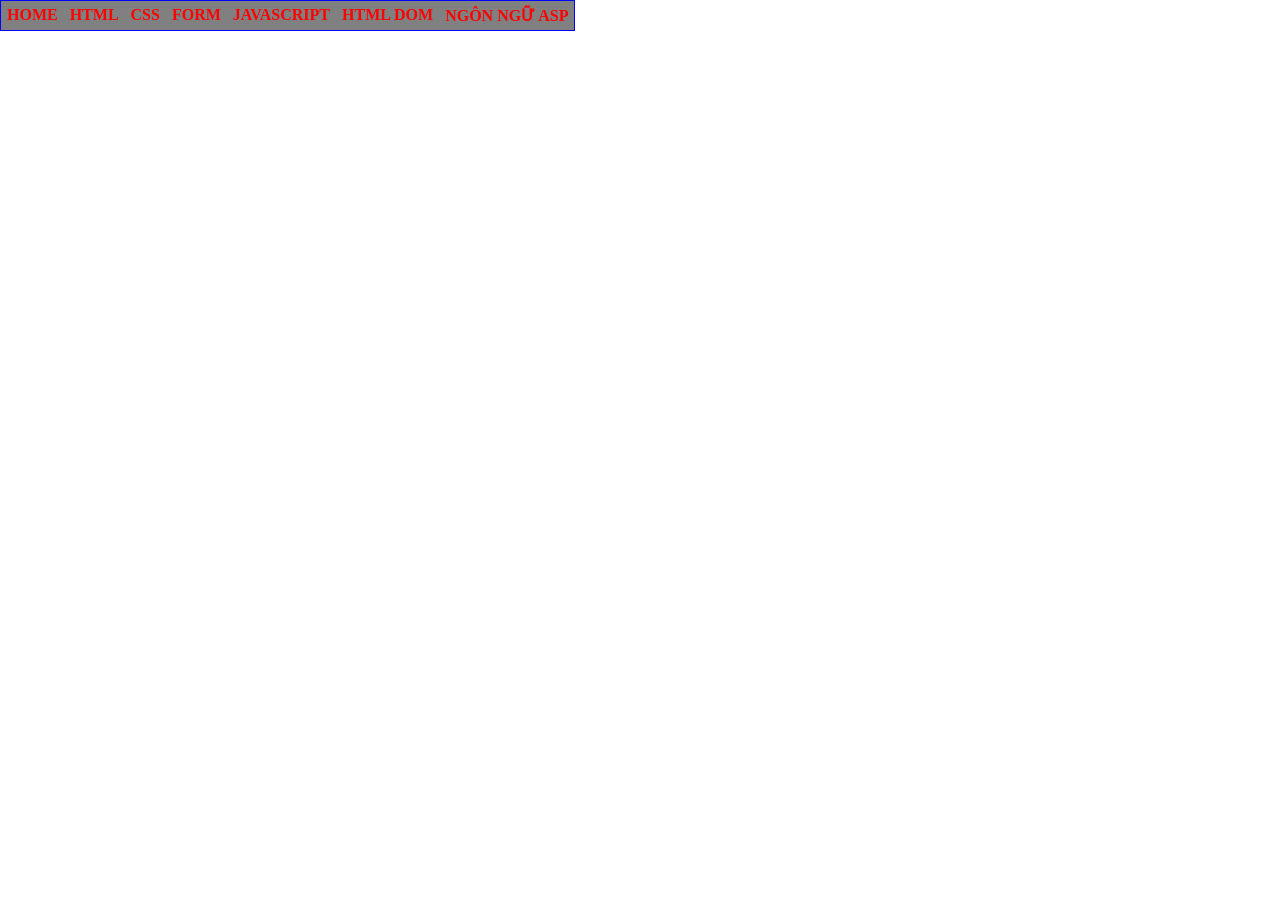
<file: index.html>
<html>
    <head>
        <title> Nguyễn Thị Thùy Trâm - K244060749</title>
        <style>
            @import url(main.css);
    </style>
    </head>
    <body>
        <div id="container">  
            <ul>
                <li><a href="#">HOME</a></li>
                <li><a href="#">HTML</a></li> 
                <li>
                    <a href="#">CSS</a>
                    <ul>
                        <li><a href="html/home.html">Bài tập 42</a></li>
                        <li><a href="#">GIAO DIỆN VỚI CSS</a></li>
                        <li><a href="#">CSS NÂNG CAO</a></li>
                        <li><a href="learnform/ClientGet.html">learnform</a></li>
                    </ul>
                </li>
                <li> 
                    <a href="#">FORM</a>
                    <ul>
                        <li><a href="ex48/Register.html">Bài tập 48</a></li>
                        <li><a href="ex49/OnlineClassifield.html">Bài tập 49</a></li>
                        <li><a href= "ex50/report.html"> Bài tập 50 </a><li>
                    </ul>
                </li>
                <li>
                    <a href="#">JAVASCRIPT</a>
                    <ul>
                        <li><a href="#">LESSON 01</a></li>
                        <li><a href="#">LESSON 02</a></li>
                        <li><a href="#">LESSON 03</a></li>
                    </ul>
                </li>
                <li><a href="#">HTML DOM</a></li>
                <li><a href="#">NGÔN NGỮ ASP</a></li>
            </ul>
        </div>
    </body>
</html>
</file>
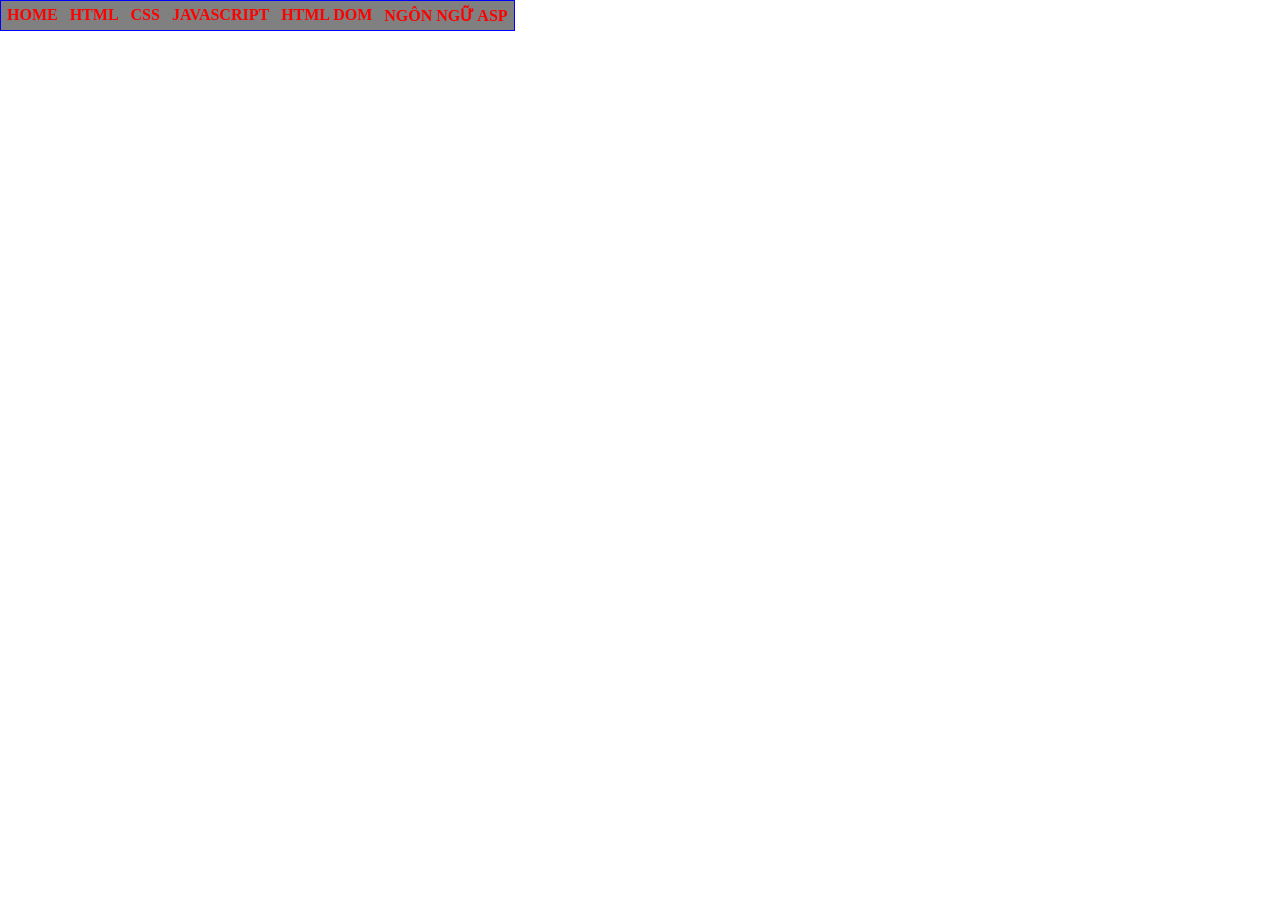
<file: home.html>
<html>
    <head>
        <title> Nguyễn Thị Thùy Trâm - K244060749</title>
        <style>
            @import url(main.css);
    </style>
    </head>
    <body>
        <div id="container">  
            <ul>
                <li><a href="#">HOME</a></li>
                <li><a href="#">HTML</a></li> 
                <li>
                    <a href="#">CSS</a>
                    <ul>
                        <li><a href="html/home.html">Bài tập 42</a></li>
                        <li><a href="#">GIAO DIỆN VỚI CSS</a></li>
                        <li><a href="#">CSS NÂNG CAO</a></li>
                    </ul>
                </li>
                <li>
                    <a href="#">JAVASCRIPT</a>
                    <ul>
                        <li><a href="#">LESSON 01</a></li>
                        <li><a href="#">LESSON 02</a></li>
                        <li><a href="#">LESSON 03</a></li>
                    </ul>
                </li>
                <li><a href="#">HTML DOM</a></li>
                <li><a href="#">NGÔN NGỮ ASP</a></li>
            </ul>
        </div>
    </body>
</html>
</file>
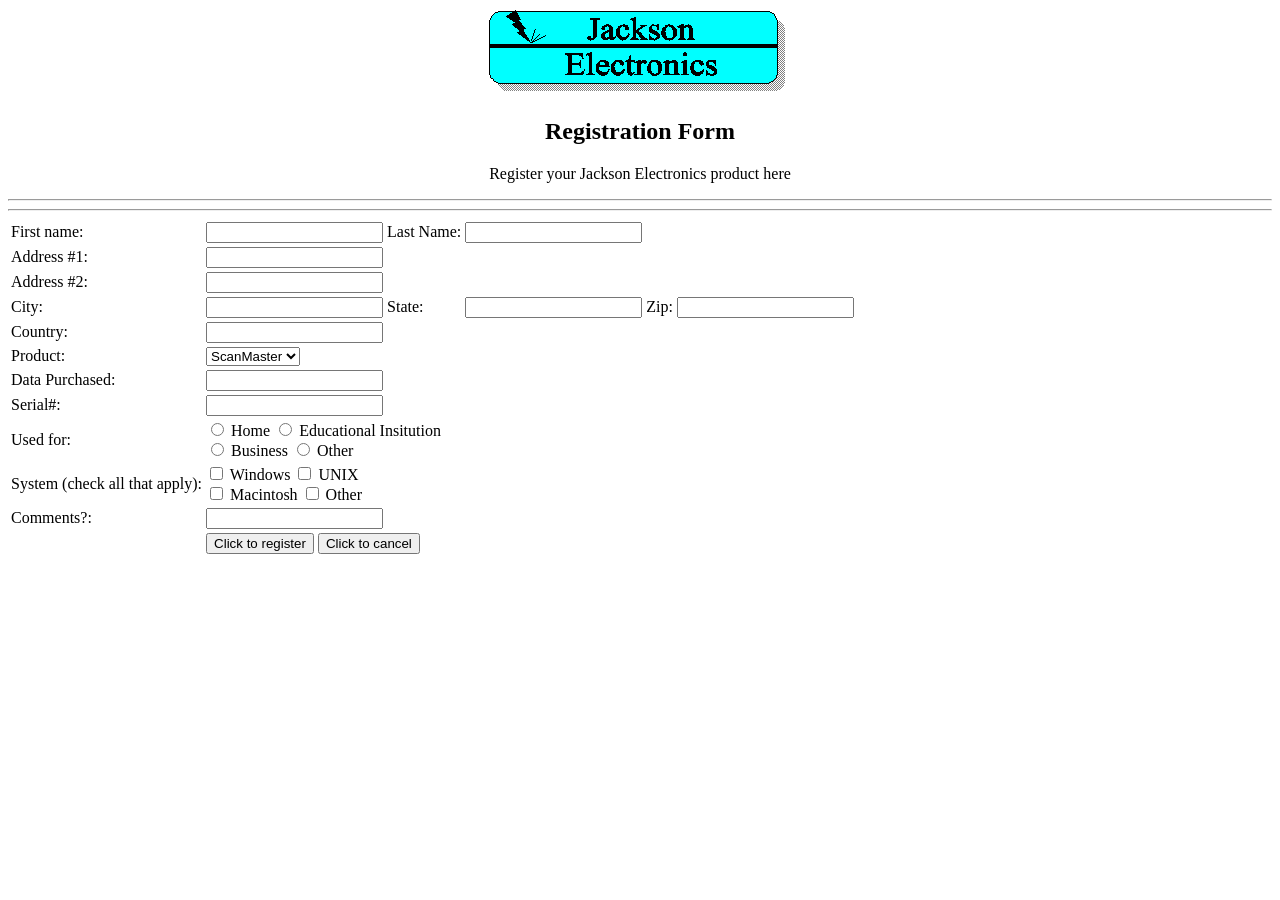
<file: ex48/Register.html>
<html>
    <head>
        <meta charset="utf-8">
        <title>Nguyễn Thị Thùy Trâm - K244060749</title>
        <script>
            function register()
            {
                const firstName = document.getElementById("first_name").value;
                const lastName = document.getElementById("last_name").value;
                const product = document.getElementById("product").value;
                let message = "Đăng ký thành công!\n";
                message += "Họ tên: " + firstName + " " + lastName + "\n";
                message += "Sản phẩm: " + product + "\n";
                alert(message)
            }
        </script>
    </head>
    <body>
        <p align="center">
            <img src="images/Jackson.gif">
        </p>
        <h2 align="center">Registration Form</h2>
        <p align="center">
            Register your Jackson Electronics product here
        </p>
        <form name="registration">
            <table>
                <tr>
                    <td>First name:</td>
                    <td>
                        <input type="text" name="first_name" id="first_name"/>
                    </td>
                    <td>Last Name:</td>
                    <td colspan="3">
                        <input type="text" name="last_name" id="last_name"/>
                    </td>
                </tr>
                <tr>
                    <td>Address #1:</td>
                    <td colspan="4">
                        <input type="text" name="address1" id="address1"/>
                    </td>
                </tr>
                <tr>
                    <td>Address #2:</td>
                    <td colspan="4">
                        <input type="text" name="address2" id="address2"/>
                    </td>
                </tr>
                <tr>
                    <td>City:</td>
                    <td>
                        <input type="text" name="city" id="city"/>
                    </td>
                    <td>State:</td>
                    <td>
                        <input type="text" name="state" id="state"/>
                    </td>
                    <td>Zip:</td>
                    <td>
                        <input type="text" name="zip" id="zip"/>
                    </td>
                </tr>
                <tr>
                    <td>Country:</td>
                    <td>
                        <input type="text" name="country" id="country">
                    </td>
                </tr>
                <hr/>
                <tr>
                    <td>Product:</td>
                    <td>
                        <select name="product" id="product">
                            <option>ScanMaster</option>
                            <option>Master</option>
                            <option>Tea</option>
                        </select>
                    </td>
                </tr>
                <tr>
                    <td>Data Purchased:</td>
                    <td>
                       <input type="text" name="data_purchased" id="data_purchased"/> 
                    </td>
                </tr>
                <tr>
                    <td>Serial#:</td>
                    <td>
                        <input type="text" name="serial" id="serial"/>
                    </td>
                </tr>
                <tr>
                    <td>Used for:</td>
                    <td colspan="5">
                        <input type="radio" name="used_for" id="used_for1"/>
                        <label for="used_for1">Home</label> 
                        <input type="radio" name="used_for" id="used_for2"/>
                        <label for="used_for2">Educational Insitution</label> 
                        <br/>
                        <input type="radio" name="used_for" id="used_for3"/>
                        <label for="used_for3">Business</label> 
                        <input type="radio" name="used_for" id="used_for4"/>
                        <label for="used_for4">Other</label> 
                    </td>
                </tr>
                <tr>
                    <td>System (check all that apply):</td>
                    <td colspan="5">
                        <input type="checkbox" name="system" id="system1"/>
                        <label for="system1">Windows</label>
                        <input type="checkbox" name="system" id="system2"/>
                        <label for="system2">UNIX</label>
                        <br/>
                        <input type="checkbox" name="system" id="system3"/>
                        <label for="system3">Macintosh</label>
                        <input type="checkbox" name="system" id="system4"/>
                        <label for="system4">Other</label>
                    </td>
                </tr>
                <hr/>
                <tr>
                    <td>Comments?:</td>
                    <td colspan="5">
                        <input type="text" name="comments" id="comments"/>
                    </td>
                </tr>
                <tr>
                    <td>&nbsp;</td>
                    <td colspan="5">
                        <button type="button" onclick="register()">
                            Click to register
                        </button>
                        <button type="reset">
                            Click to cancel
                        </button>
                    </td>
                </tr>
            </table>
        </form>
    </body>
</html>
</file>
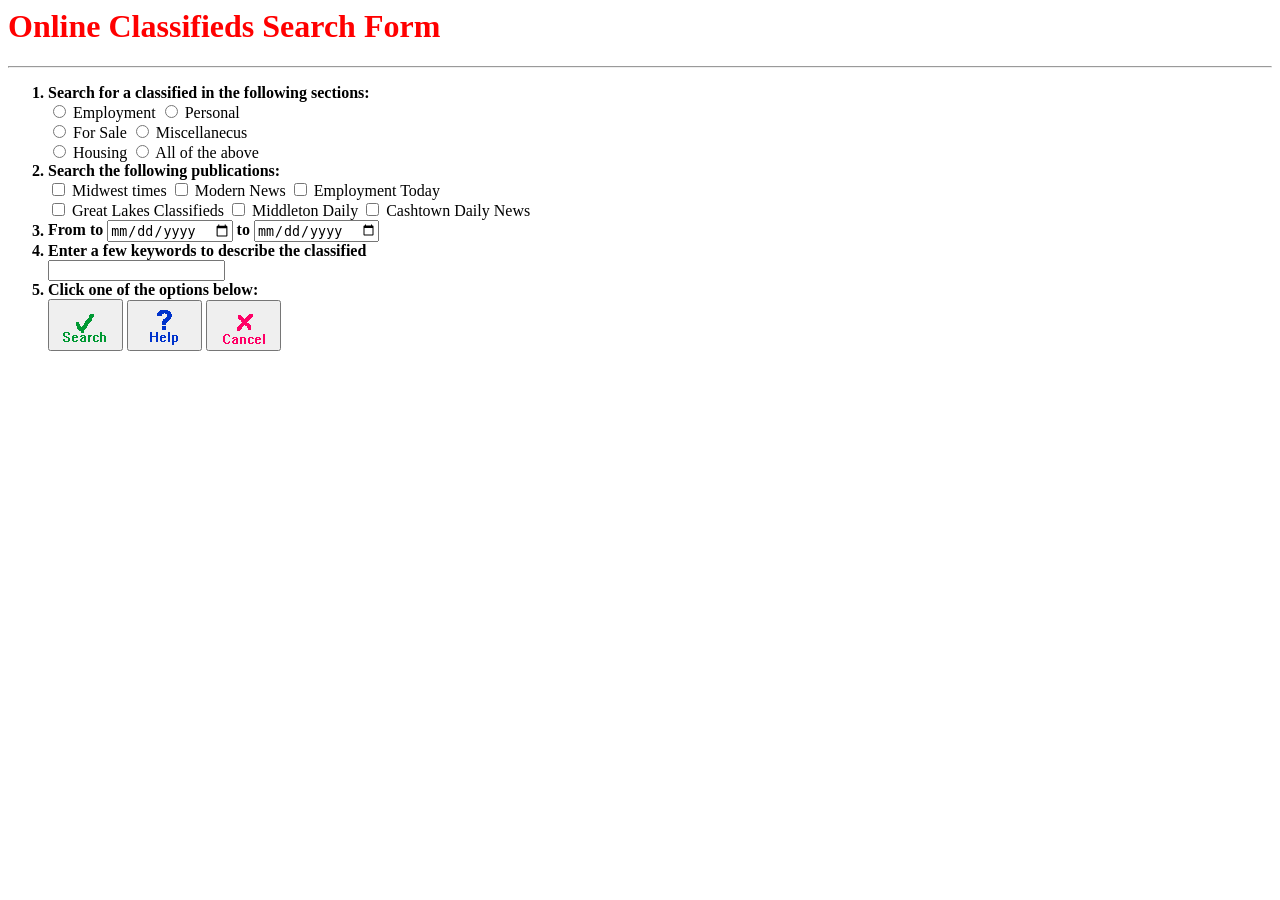
<file: ex49/OnlineClassifield.html>
<html>
    <head>
        <meta charset="utf-8">
        <title>Nguyễn Thị Thùy Trâm - K244060749</title>
    </head>
    <style>
        li{
            font-weight: bold;
        }
    </style>
    <script>
        function search()
        {
            const keyword = document.getElementById("keyword").value;
            if (keyword.trim() === "") {
                alert("Please enter a keyword to search.");
            } else {
                alert("Searching for: '" + keyword + "'... \n");
            }

        }
        function help()
        {
            window.open("https:/uel.edu.vn", "_blank")
        }
    </script>
    <body>
        <h1 style="color: red;">Online Classifieds Search Form</h1>
        <hr/>
        <form name="classification">
            <ol type="1">
                <li>Search for a classified in the following sections:</li>
                <input type="radio" name="classify" id="classify1"/>
                <label for="classify1">
                    Employment
                </label>
                <input type="radio" name="classify" id="classify2"/>
                <label for="classify2">
                    Personal
                </label>
                <br/>
                <input type="radio" name="classify" id="classify3"/>
                <label for="classify3">
                    For Sale
                </label>
                <input type="radio" name="classify" id="classify4"/>
                <label for="classify4">
                    Miscellanecus
                </label>
                <br/>
                <input type="radio" name="classify" id="classify5"/>
                <label for="classify5">
                    Housing
                </label>
                <input type="radio" name="classify" id="classify6"/>
                <label for="classify6">
                    All of the above
                </label>
                <li>Search the following publications:</li>
                <input type="checkbox" name="publication" id="publication1"/>
                <label for="publication1">
                    Midwest times
                </label>
                <input type="checkbox" name="publication" id="publication2"/>
                <label for="publication2">
                    Modern News
                </label>
                <input type="checkbox" name="publication" id="publication3"/>
                <label for="publication3">
                    Employment Today
                </label>
                <br/>
                <input type="checkbox" name="publication" id="publication4"/>
                <label for="publication4">
                    Great Lakes Classifieds
                </label>
                <input type="checkbox" name="publication" id="publication5"/>
                <label for="publication5">
                    Middleton Daily
                </label>
                <input type="checkbox" name="publication" id="publication6"/>
                <label for="publication6">
                    Cashtown Daily News
                </label>
                <li>From to
                    <input type="date" name="date" id="date1"/>
                    to
                    <input type="date" name="date" id="date2"/>
                </li>
                <li>Enter a few keywords to describe the classified</li>
                <input type="text" name="keyword" id="keyword"/>
                <li>Click one of the options below:</li>
                <button type="button" onclick="search()">
                    <img src="iamges/Search.gif">
                </button>
                <button type="button" onclick="help()">
                    <img src="iamges/Help.gif">
                </button>
                <button type="reset">
                    <img src="iamges/Cancel.gif">
                </button>
            </ol>
        </form>
    </body>
</html>
</file>
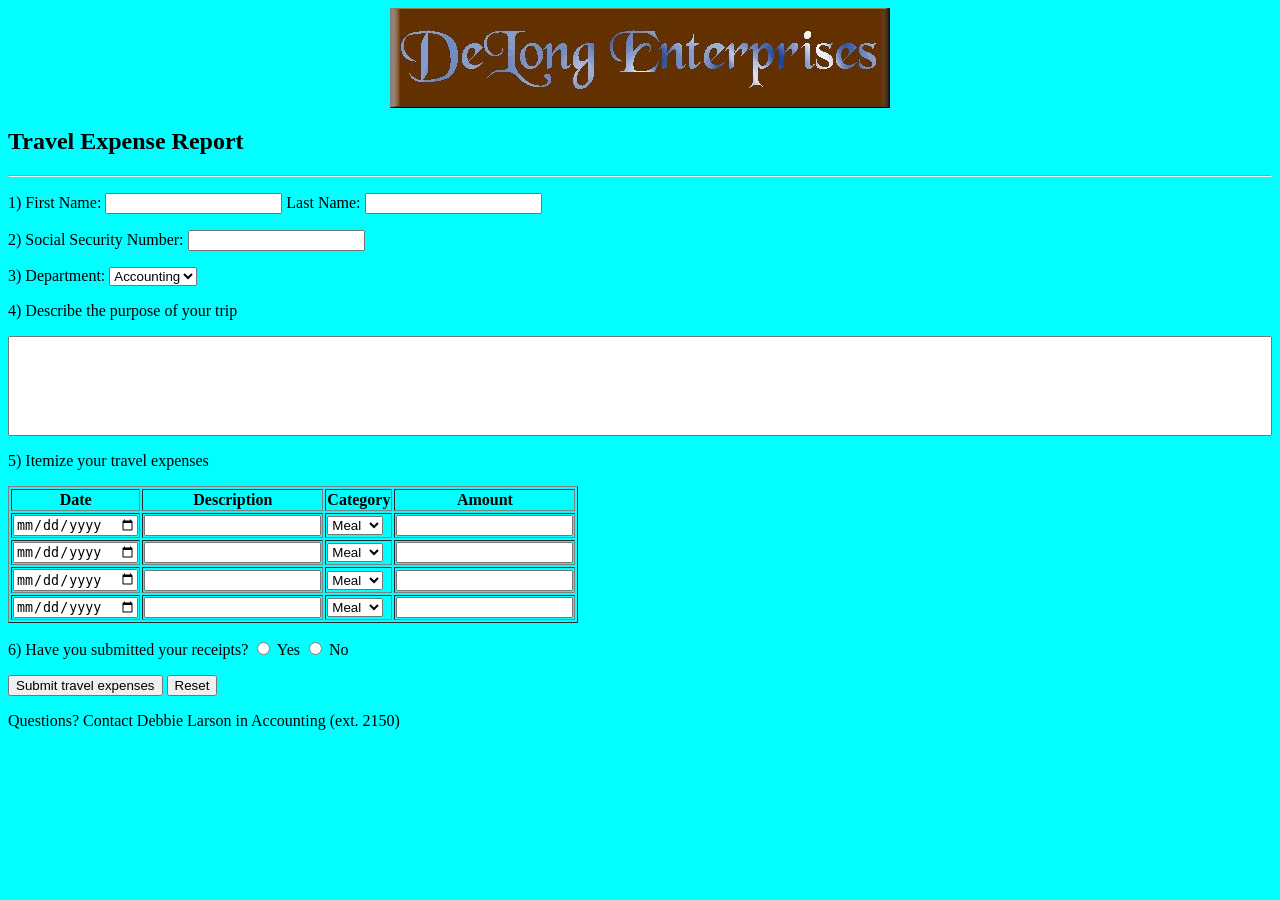
<file: ex50/report.html>
<html>
    <head>
        <meta charset="utf-8">
        <title>Nguyễn Thị Thùy Trâm - K244060749</title>
        <script>
            function submitReport()
            {
                const firstName = document.getElementById("first_name").value;
                const lastName = document.getElementById("last_name").value;
                let message = "Nộp bài thành công!\n";
                message += "Họ tên: " + firstName + " " + lastName + "\n";
                alert(message)
            }
        </script>
    </head>
    <body style="background-color: aqua;">
        <p align="center">
            <img src="images/DeLong.jpg"/>
        </p>
        <h2>Travel Expense Report</h2>
        <hr/>
        <form name="report">
            <p>
                1&rpar; First Name:
                <input type="text" name="first_name" id="first_name"/>
                Last Name:
                <input type="text" name="last_name" id="last_name"/>
            </p>
            <p>
                2&rpar; Social Security Number:
                <input type="text" name="number" id="number"/>
            </p>
            <p>
                3&rpar; Department:
                <select name="department">
                    <option>Accounting</option>
                    <option>Sales</option>
                    <option>Marketing</option>
                    <option>Legal</option>
                    <option>HR</option>
                    <option>Logistics</option>
                </select>
            </p>
            <p>
                4&rpar; Describe the purpose of your trip
            </p>
            <input type="text" name="purpose" id="purpose" style="width: 100%; height: 100px;"/>
            <p>
                5&rpar; Itemize your travel expenses
            </p>
            <table border="1">
                <tr>
                    <th>Date</th>
                    <th>Description</th>
                    <th>Category</th>
                    <th>Amount</th>
                </tr>
                <tr>
                    <td>
                        <input type="date" name="date" id="date1"/>
                    </td>
                    <td>
                        <input type="text" name="description" id="description1"/>
                    </td>
                    <td>
                        <select name="category" id="category1">
                            <option>Meal</option>
                            <option>Drink</option>
                            <option>Food</option>
                            <option>Thing</option>
                        </select>
                    </td>
                    <td>
                        <input type="text" name="amount" id="amount1"/>
                    </td>
                </tr>
                <tr>
                    <td>
                        <input type="date" name="date" id="date2"/>
                    </td>
                    <td>
                        <input type="text" name="description" id="description2"/>
                    </td>
                    <td>
                        <select name="category" id="category2">
                            <option>Meal</option>
                            <option>Drink</option>
                            <option>Food</option>
                            <option>Thing</option>
                        </select>
                    </td>
                    <td>
                        <input type="text" name="amount" id="amount2"/>
                    </td>
                </tr>
                <tr>
                    <td>
                        <input type="date" name="date" id="date3"/>
                    </td>
                    <td>
                        <input type="text" name="description" id="description3"/>
                    </td>
                    <td>
                        <select name="category" id="category3">
                            <option>Meal</option>
                            <option>Drink</option>
                            <option>Food</option>
                            <option>Thing</option>
                        </select>
                    </td>
                    <td>
                        <input type="text" name="amount" id="amount3"/>
                    </td>
                </tr>
                <tr>
                    <td>
                        <input type="date" name="date" id="date4"/>
                    </td>
                    <td>
                        <input type="text" name="description" id="description4"/>
                    </td>
                    <td>
                        <select name="category" id="category4">
                            <option>Meal</option>
                            <option>Drink</option>
                            <option>Food</option>
                            <option>Thing</option>
                        </select>
                    </td>
                    <td>
                        <input type="text" name="amount" id="amount4"/>
                    </td>
                </tr>
            </table>
            <p>
                6&rpar; Have you submitted your receipts?
                <input type="radio" name="submit" id="submit1"/>
                <label for="submit1">Yes</label>
                <input type="radio" name="submit" id="submit2"/>
                <label for="submit2">No</label>
            </p>
            <button type="button" onclick="submitReport()">
                Submit travel expenses
            </button>
            <button type="reset">
                Reset
            </button>
            <br/>
            <p>
                Questions? Contact Debbie Larson in Accounting (ext. 2150)
            </p>
        </form>
    </body>
</html>
</file>
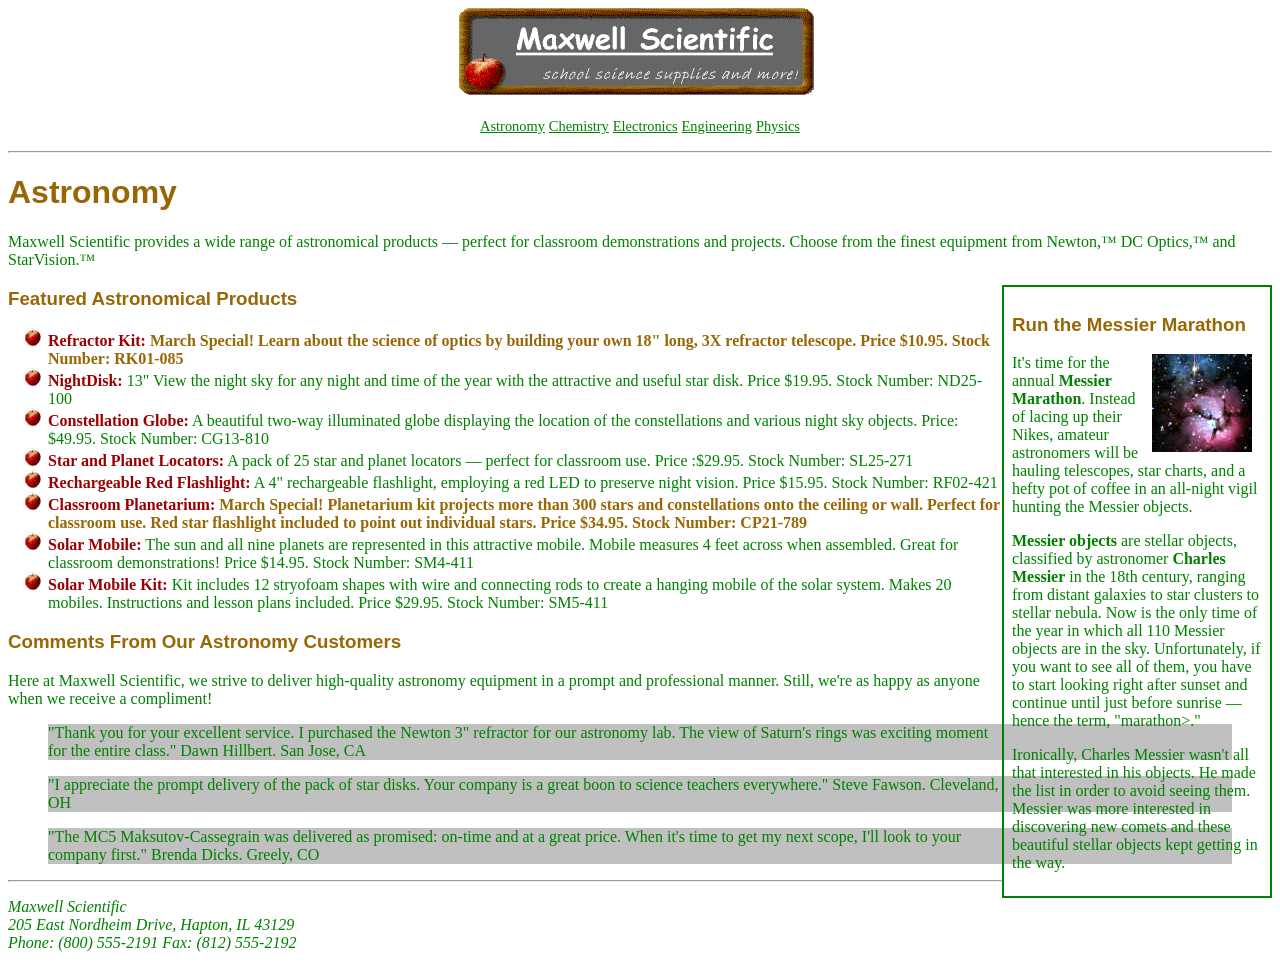
<file: html/home.html>
<html>
    <head>
        <meta charset="utf-8">
        <title>Nguyễn Thị Thùy Trâm - K244060749</title>
        <link rel="stylesheet" type="text/css" href="../css/mainstyle.css"/>
    </head>
    <body>
        <p align="center">
            <img src="../images/MWSLogo.gif"/>
        </p>
        <p align="center">
            <a href="#">Astronomy</a>
            <a href="#">Chemistry</a>
            <a href="#">Electronics</a>
            <a href="#">Engineering</a>
            <a href="#">Physics</a>
        </p>
        <hr/>
        <h1><special>Astronomy</special></h1>
        <p>
            Maxwell Scientific provides a wide range of astronomical products — perfect for classroom demonstrations and projects. Choose from the finest equipment from Newton,™ DC Optics,™ and StarVision.™
        </p>
        <div class="Article">
            <h3><special>Run the Messier Marathon</special></h3>
            <img src="../images/m20.jpg" alt="Image" style="float:right; margin-right: 10px;">
            <p>
                It's time for the annual <b>Messier Marathon</b>. Instead of lacing up their Nikes, amateur astronomers will be hauling telescopes, star charts, and a hefty pot of coffee in an all-night vigil hunting the Messier objects.
            </p>
            <p>
                <b>Messier objects</b> are stellar objects, classified by astronomer <b>Charles Messier</b> in the 18th century, ranging from distant galaxies to star clusters to stellar nebula. Now is the only time of the year in which all 110 Messier objects are in the sky. Unfortunately, if you want to see all of them, you have to start looking right after sunset and continue until just before sunrise — hence the term, "marathon>."
            </p>
            <p>
                Ironically, Charles Messier wasn't all that interested in his objects. He made the list in order to avoid seeing them. Messier was more interested in discovering new comets and these beautiful stellar objects kept getting in the way.
            </p>
        </div>
        <h3><special>Featured Astronomical Products</special></h3>
        <ul>
            <li>
                <b>Refractor Kit:</b> <special>March Special! Learn about the science of optics by building your own 18" long, 3X refractor telescope. Price $10.95. Stock Number: RK01-085</special>
            </li>
            <li>
                <b>NightDisk:</b> 13" View the night sky for any night and time of the year with the attractive and useful star disk. Price $19.95. Stock Number: ND25-100
            </li>
            <li>
                <b>Constellation Globe:</b> A beautiful two-way illuminated globe displaying the location of the constellations and various night sky objects. Price: $49.95. Stock Number: CG13-810
            </li>
            <li>
                <b>Star and Planet Locators:</b> A pack of 25 star and planet locators — perfect for classroom use. Price :$29.95. Stock Number: SL25-271
            </li>
            <li>
                <b>Rechargeable Red Flashlight:</b> A 4" rechargeable flashlight, employing a red LED to preserve night vision. Price $15.95. Stock Number: RF02-421
            </li>
            <li>
                <b>Classroom Planetarium:</b> <special>March Special! Planetarium kit projects more than 300 stars and constellations onto the ceiling or wall. Perfect for classroom use. Red star flashlight included to point out individual stars. Price $34.95. Stock Number: CP21-789</special>
            </li>
            <li>
                <b>Solar Mobile:</b> The sun and all nine planets are represented in this attractive mobile. Mobile measures 4 feet across when assembled. Great for classroom demonstrations! Price $14.95. Stock Number: SM4-411
            </li>
            <li>
                <b>Solar Mobile Kit:</b> Kit includes 12 stryofoam shapes with wire and connecting rods to create a hanging mobile of the solar system. Makes 20 mobiles. Instructions and lesson plans included. Price $29.95. Stock Number: SM5-411
            </li>
        </ul>
        <h3><special>Comments From Our Astronomy Customers</special></h3>
        <p>
            Here at Maxwell Scientific, we strive to deliver high-quality astronomy equipment in a prompt and professional manner. Still, we're as happy as anyone when we receive a compliment!
        </p>
        <blockquote>
            "Thank you for your excellent service. I purchased the Newton 3" refractor for our astronomy lab. The view of Saturn's rings was exciting moment for the entire class." Dawn Hillbert. San Jose, CA
        </blockquote>
        <blockquote>
            "I appreciate the prompt delivery of the pack of star disks. Your company is a great boon to science teachers everywhere." Steve Fawson. Cleveland, OH
        </blockquote>
        <blockquote>
            "The MC5 Maksutov-Cassegrain was delivered as promised: on-time and at a great price. When it's time to get my next scope, I'll look to your company first." Brenda Dicks. Greely, CO
        </blockquote>
        <hr/>
        <p style="font-style: italic;">
            Maxwell Scientific
            <br/>
            205 East Nordheim Drive, Hapton, IL 43129
            <br/>
            Phone: (800) 555-2191 Fax: (812) 555-2192
        </p>
    </body>
</html>
</file>
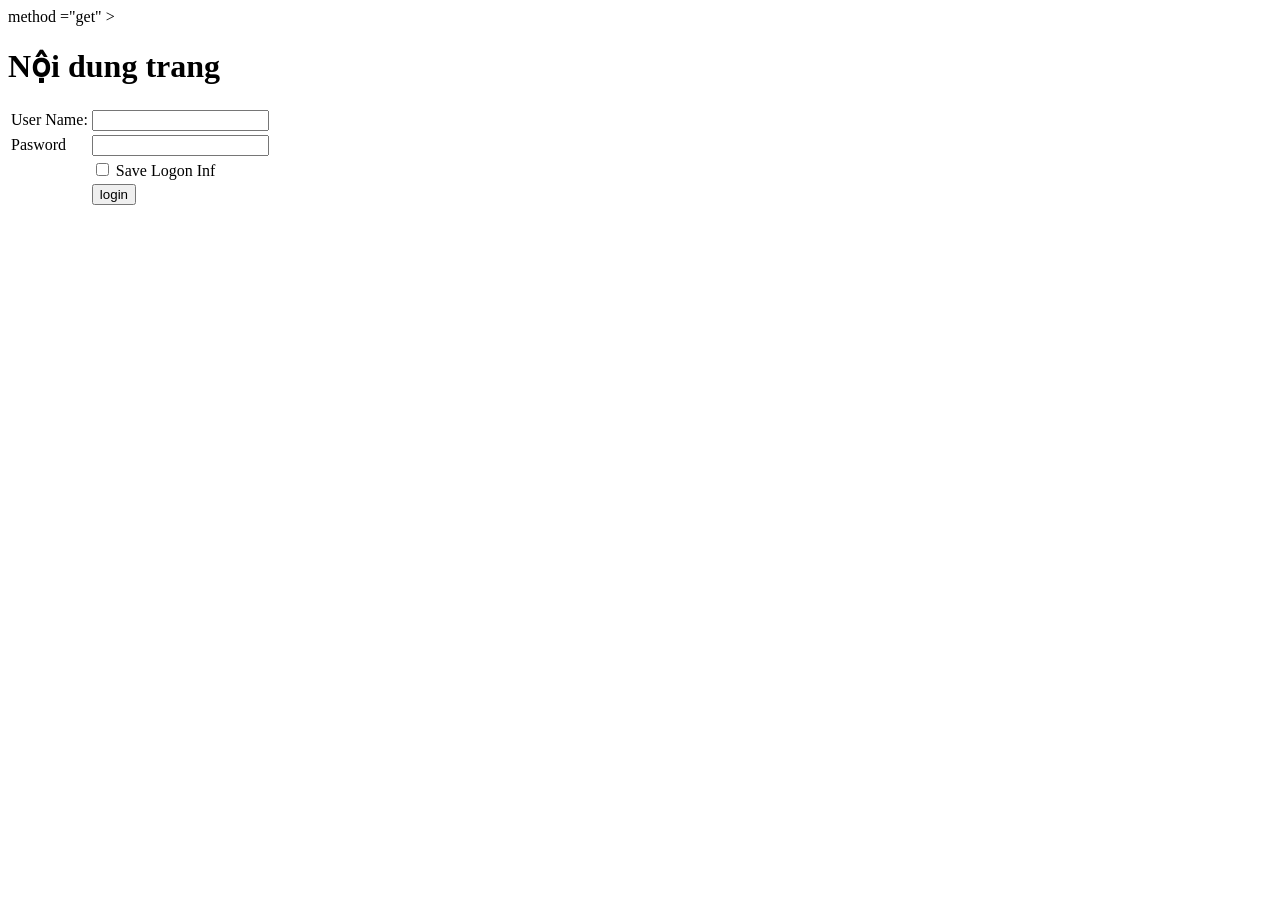
<file: learnform/login.html>
<html>
    <head>
        <title> Login system</title>
    </head>
    <body>
        <form 
        action ="https://uel.edu.vn">
        method ="get"
        >
            <h1> Nội dung trang</h1>
            <table> 
                <tr> 
                    <td> 
                        <label></label>User Name:</td>
                    <td> <input type = "text" name = "username" id="username " </td>
                </tr>
                 <tr>
                    <td> 
                        <label for = "pasword">Pasword</label>
                    </td> 
                    
                    <td> <input type = "pasword" name = "password" id ="pasword" </td>
                </tr>
                 <tr> 
                    <td> &nbsp</td>
                    <td> <input type = "checkbox" name = "saveinfor" id = "saveinfor"/> Save Logon Inf</td>

                </tr>
                 <tr> 
                    <td> &nbsp</td>
                    <td> <input type = "Submit" value = "login" </td>
                </tr>
            </table>

        </form>
        

    </body>
</html>
</file>
<file: css/mainstyle.css>
body{
    color:green;
    background:white;
}
h1, h2, h3, h4, h5, h6 {
    font-family: Arial, Helvetica, sans-serif;
}
address{
    font-size: 0.9em;
    font-style: normal;
    text-align: center;
    text-transform: uppercase;
}
blockquote{
    background-color: silver;
}
ul {
    list-style: circle url("../images/Apple.jpg") outside;
}
ul b {
    color:rgb(155,0,0)
}
a{
    font-size: 0.9em;
    color:green
}
a:hover {
    color: black;
    text-transform: uppercase;
    font-weight:bold;
}
special{
    color:rgb(153,102,6);
    font-weight:bold;
}
div.Article{
    padding:0.5em;
    border-style:solid;
    border-width: 2px;
    background-color: rbg(252,221,163);
    width:250px;
    float:right;
}
</file>
